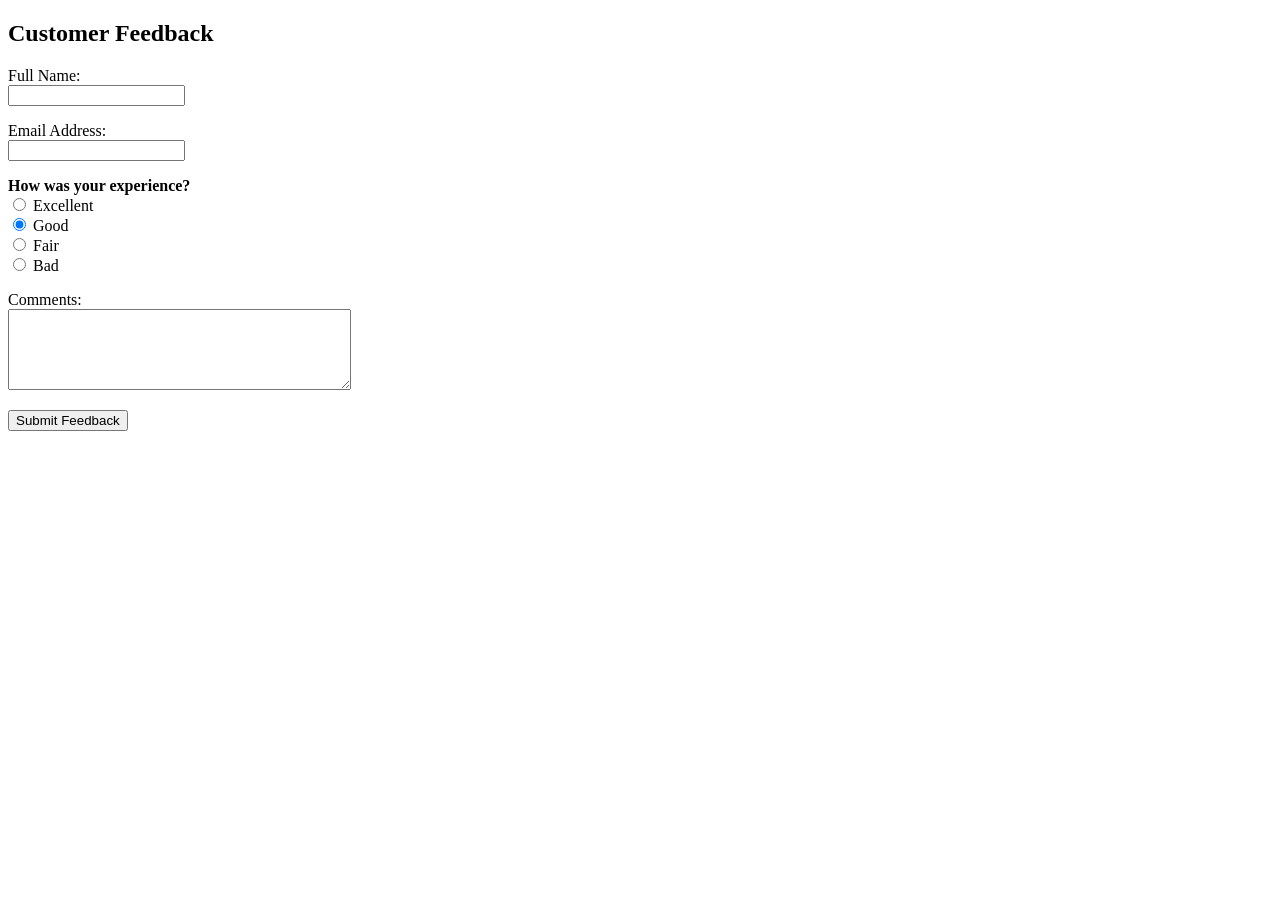
<file: practical.html>
<!DOCTYPE html>
<html lang="en">
<head>
    <meta charset="UTF-8">
    <title>Feedback Form - Descriptive</title>
</head>
<body>

    <h2>Customer Feedback</h2>

    <form action="/submit" method="POST">
        <p>
            <label for="v1_name">Full Name:</label><br>
            <input type="text" id="v1_name" name="name" required>
        </p>

        <p>
            <label for="v1_email">Email Address:</label><br>
            <input type="email" id="v1_email" name="email" required>
        </p>

        <p>
            <strong>How was your experience?</strong><br>
            <input type="radio" id="excellent" name="experience" value="excellent">
            <label for="excellent">Excellent</label><br>
            
            <input type="radio" id="good" name="experience" value="good" checked>
            <label for="good">Good</label><br>
            
            <input type="radio" id="fair" name="experience" value="fair">
            <label for="fair">Fair</label><br>
            
            <input type="radio" id="bad" name="experience" value="bad">
            <label for="bad">Bad</label><br>
        </p>

        <p>
            <label for="v1_comments">Comments:</label><br>
            <textarea id="v1_comments" name="comments" rows="5" cols="40"></textarea>
        </p>

        <p>
            <button type="submit">Submit Feedback</button>
        </p>
    </form>

</body>
</html>
</file>
